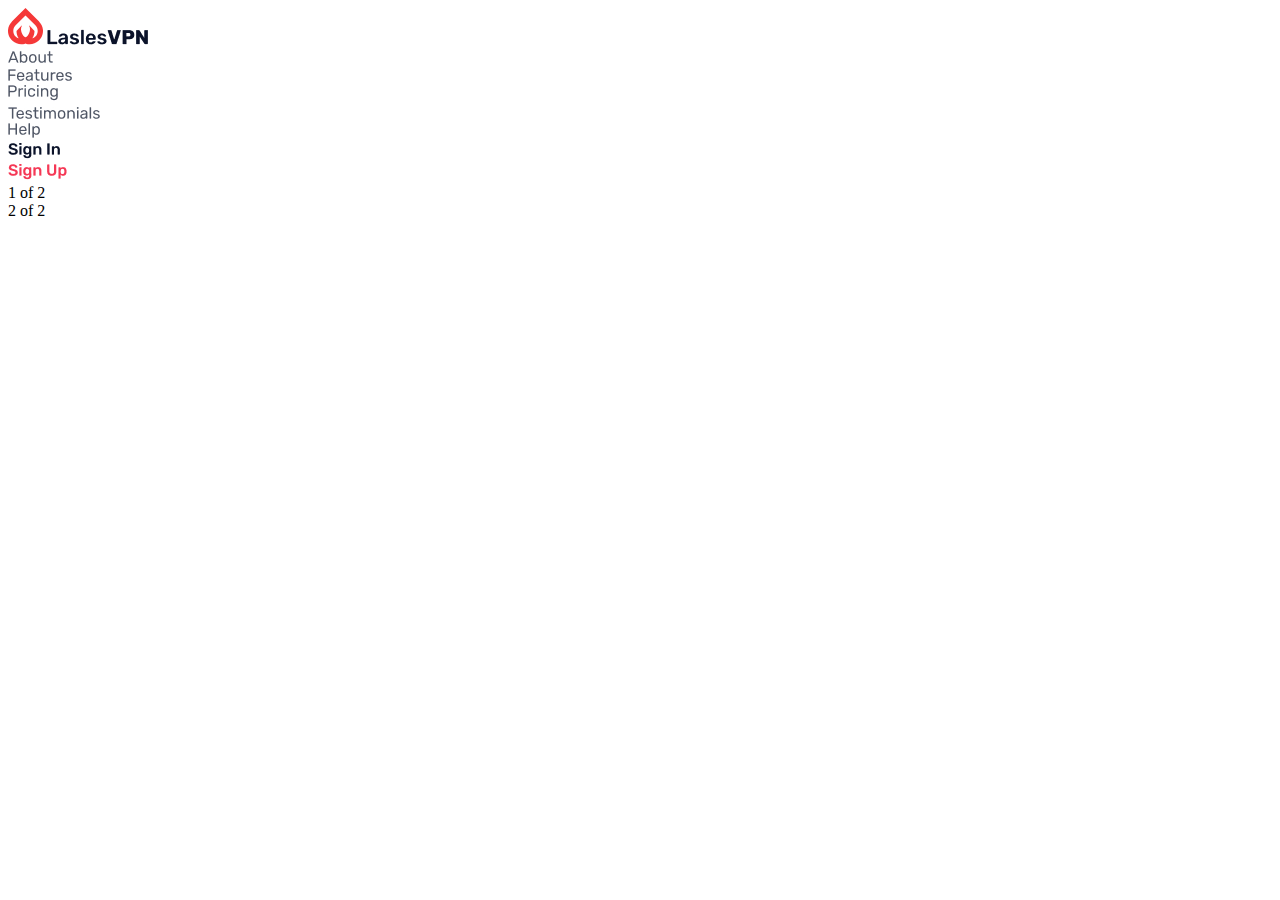
<file: index.html>
<!DOCTYPE html>
<html lang="en">
<head>
    <meta charset="UTF-8">
    <meta http-equiv="X-UA-Compatible" content="IE=edge">
    <meta name="viewport" content="width=device-width, initial-scale=1.0">
    <title>Document</title>
    <link href="main.css">
    <link rel="preconnect" href="https://fonts.gstatic.com"> 
    <link href="https://fonts.googleapis.com/css2?family=Rubik&display=swap" rel="stylesheet">
    <link href="https://cdn.jsdelivr.net/npm/bootstrap@5.0.0-beta2/dist/css/bootstrap.min.css" rel="stylesheet" integrity="sha384-BmbxuPwQa2lc/FVzBcNJ7UAyJxM6wuqIj61tLrc4wSX0szH/Ev+nYRRuWlolflfl" crossorigin="anonymous">
    <script src="https://cdn.jsdelivr.net/npm/bootstrap@5.0.0-beta2/dist/js/bootstrap.bundle.min.js" integrity="sha384-b5kHyXgcpbZJO/tY9Ul7kGkf1S0CWuKcCD38l8YkeH8z8QjE0GmW1gYU5S9FOnJ0" crossorigin="anonymous"></script>
</head>
<body>
  <div class="nav"> 
  <div class="container">
        <div class="row">
          <div class="col-sm-2">
            <img src="Vector.svg" alt="logo" class="logo">
            <img src="LaslesVPN.jpg" alt="logo" class="logo">
          </div>
          <div class="offset-md-1 col-md-1">
            <img src="About.jpg" alt="About" class="About">
            
          </div>
          <div class="col-1">
            <img src="Features.jpg" alt="Features" class="Features">
        
          </div>
          <div class="col-md-1">
            <img src="Pricing.jpg" alt="Pricing" class="Pricing">
            
          </div>
          <div class="col-md-1">
            
            <img src="Testimonials.jpg" alt="Testimonials" class="Testimonials">
          </div>
          <div class="offset-md-1 col-md-1">
            
            <img src="Help.jpg" alt="Help" class="Help">
          </div>
          
          
          <div class="col-md-1">
            <img src="Sign In.jpg" alt="Sign In" class="Sign In">
            
          </div>
          <div class="col-md-1">
            <background src="Rectangle 249.jpg">
            <img src="Sign Up.jpg" alt="Sign Up" class="Sign Up">
          </div>
        </div>
      </div>
    </div>

      <div class="container-fluid">
        
      </div>
      <div class="container-fluid">
        
      </div>
      <div class="container-fluid">
        
      </div>

      <div class="container">
        <div class="row">
          <div class="col">
            1 of 2
          </div>
          <div class="col">
            2 of 2
          </div>
        </div>
</body>
</html>
</file>
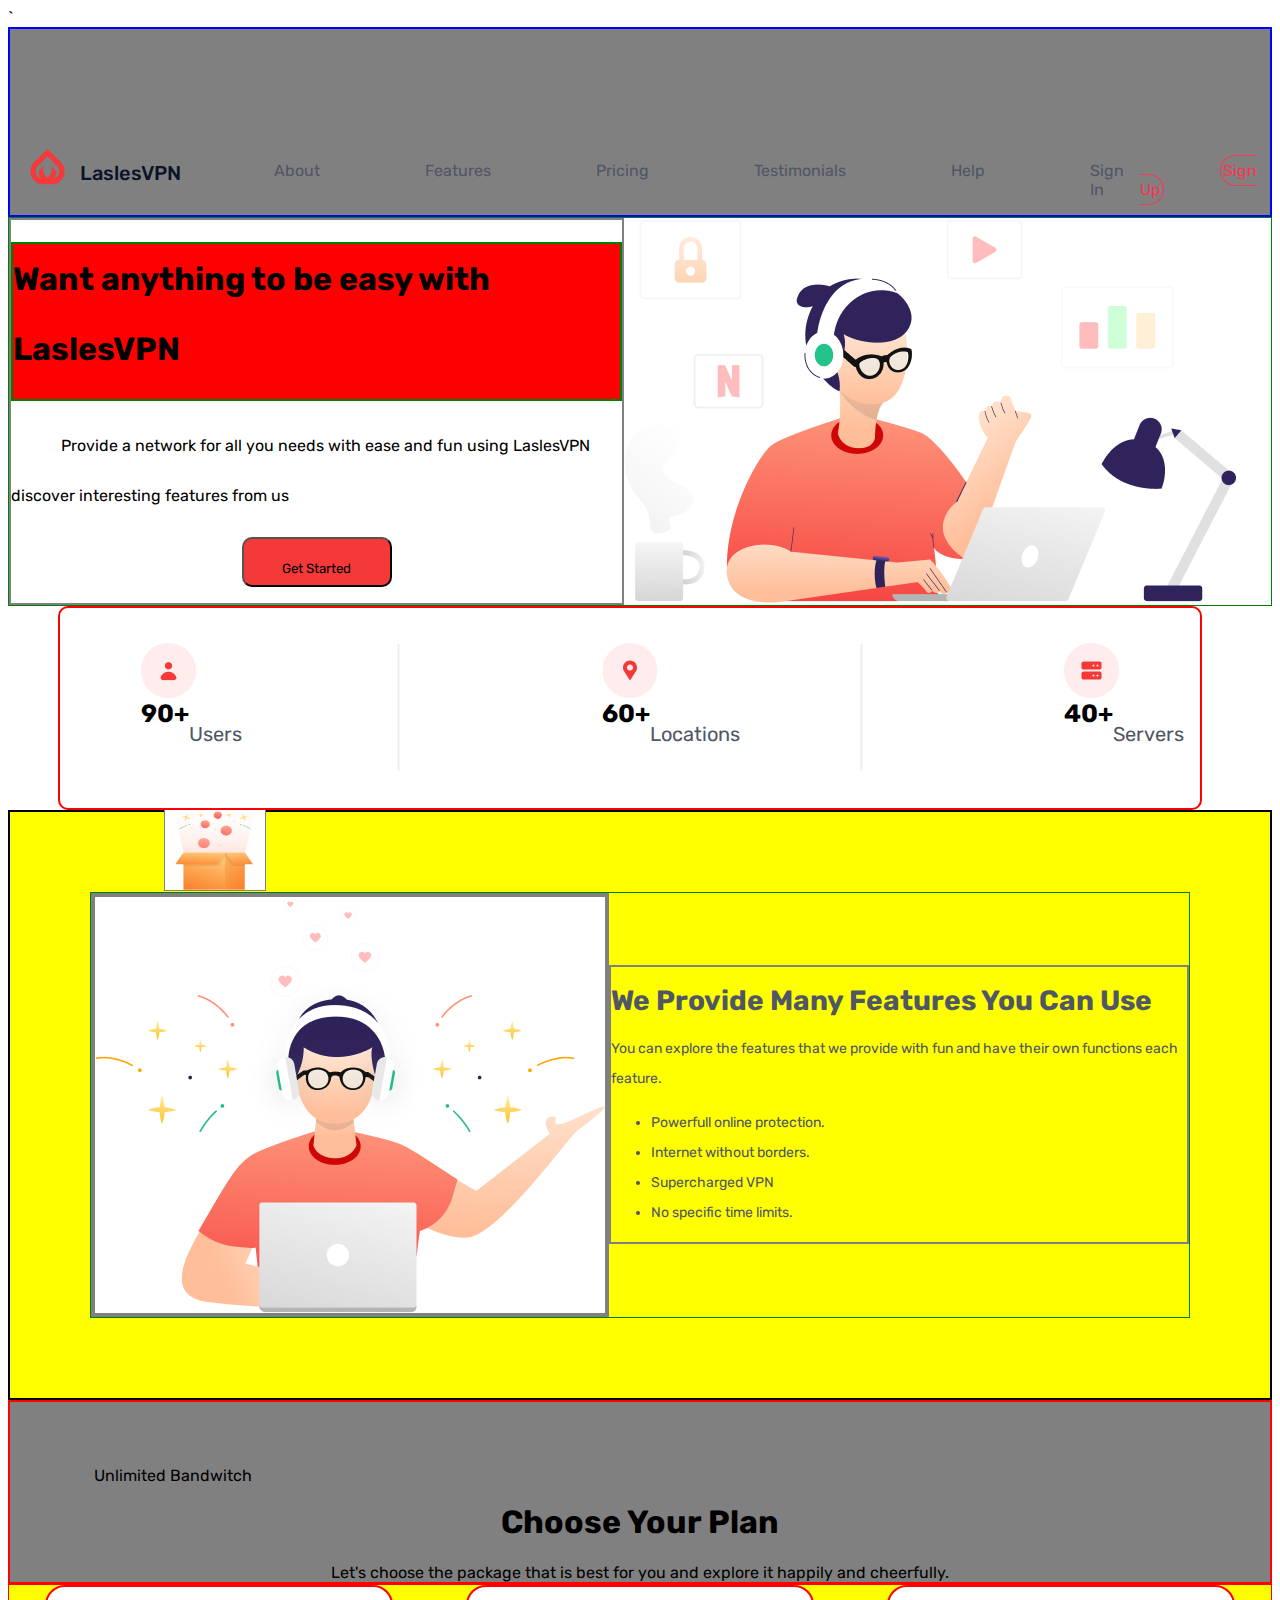
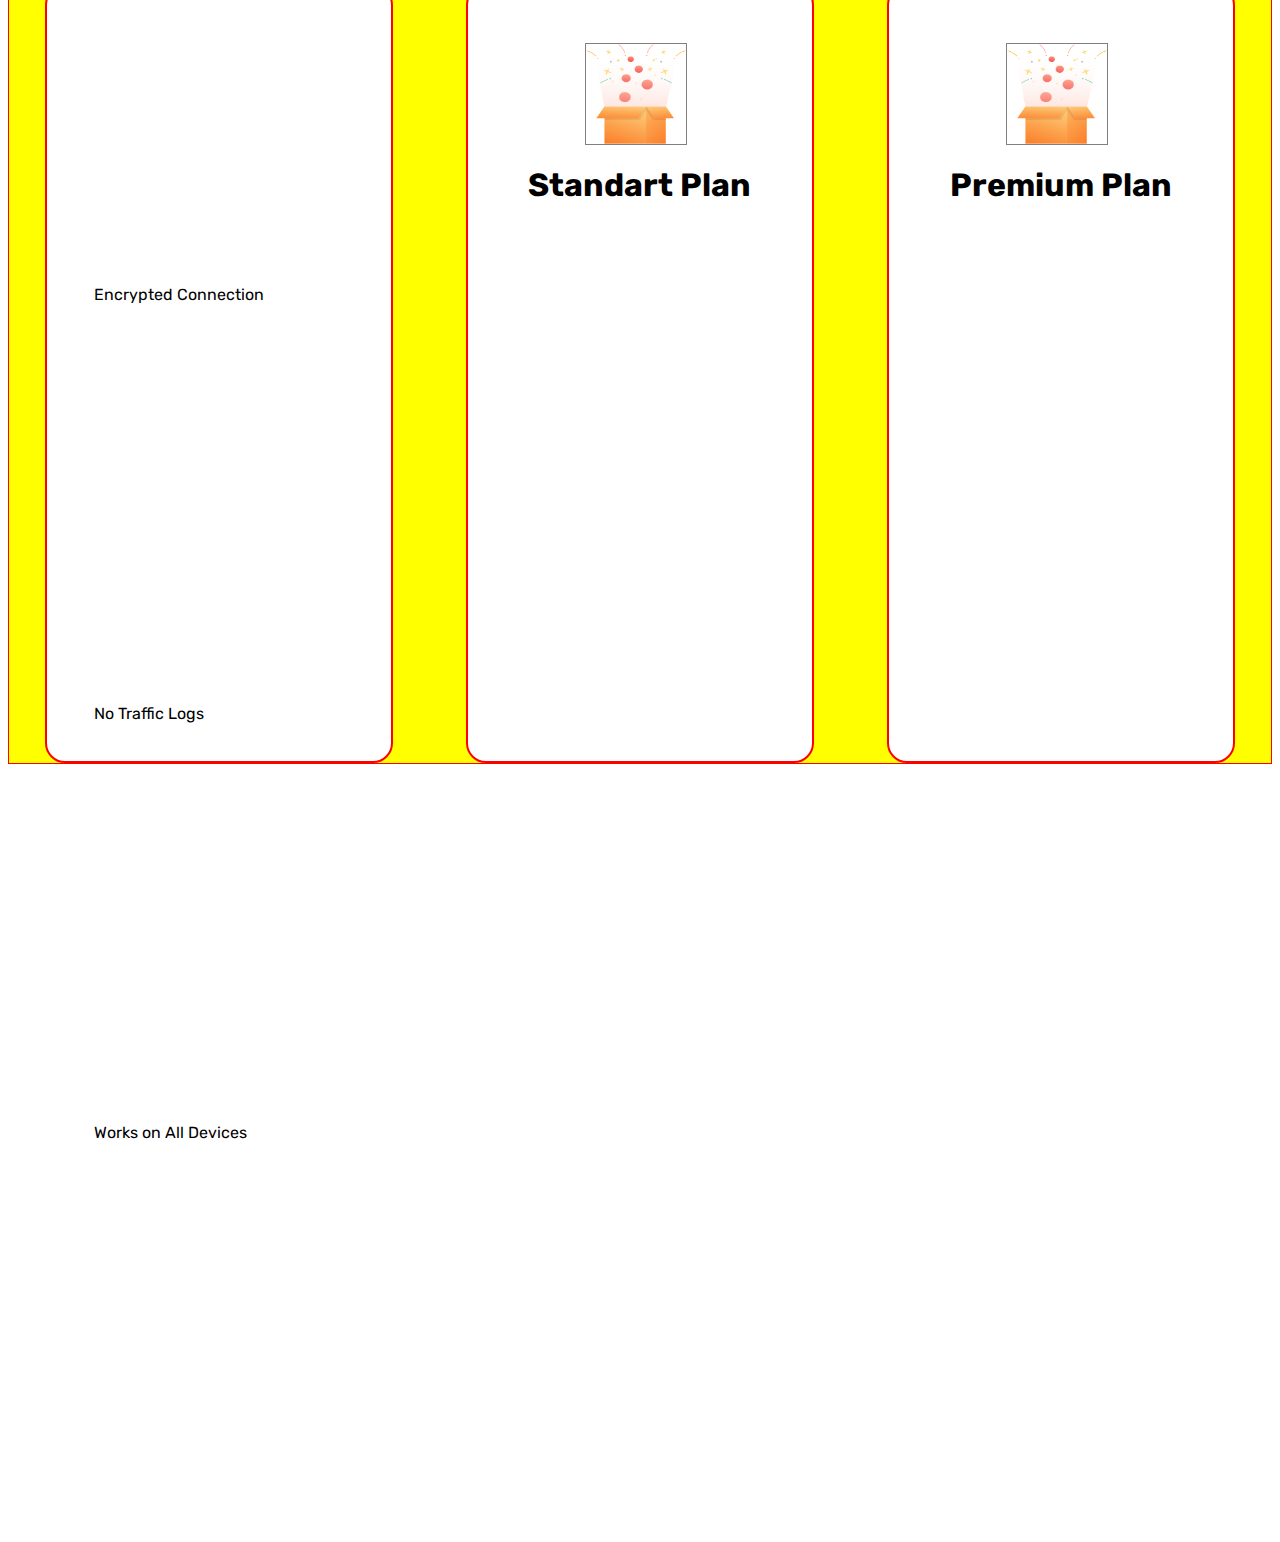
<file: bootstraptest/flexboxtest/index.html>
`<!DOCTYPE html>
<html lang="en">
<head>
  <meta charset="UTF-8">
  <meta name="viewport" content="width=device-width, initial-scale=1.0">
  <meta http-equiv="X-UA-Compatible" content="ie=edge">
  <link rel="stylesheet" href="main.css">
  <link href="https://fonts.googleapis.com/css2?family=Rubik&display=swap" rel="stylesheet">
  <title>Document</title>
</head>
<body>
  <div class="header">
    <div class="promo">
      <div class="logo">
        <img src="Vector.svg" alt="logo" class="logo">
      </div>
    </div>
    <div class="menu">
       <ul>
         <li><a href="href:"#"" class="menu-label">LaslesVPN</a></li>
         <li><a href="href:"#"" class="menu-link">About</a></li>
         <li><a href="href:"#"" class="menu-link">Features</a></li>
         <li><a href="href:"#"" class="menu-link">Pricing</a></li>
         <li><a href="href:"#"" class="menu-link">Testimonials</a></li>
         <li><a href="href:"#"" class="menu-link">Help</a></li>
         <li><a href="href:"#"" class="menu-link">Sign In</a></li>
         <li><a href="href:"#"" class="sign-up-btn">Sign Up</a></li>
       </ul>
    </div>

  </div>
  <div class="main">
    <div class="main-1">
      <h1>Want anything to be easy with LaslesVPN</h1>
      <span>Provide a network for all you needs with ease and fun using LaslesVPN discover interesting features from us</span>
      <button type="button" class="get-started-btn">Get Started</button>
      <!-- <div class="get-started-btn">
        <a>Get Started</a>

        </div> -->
    </div>

    <div class="main-2">
      <img src="Illustration 1.jpg" alt="illustration" class="main-2">


      </div>

    </div>
    <div class="stat-tag">
      <div class="Users">
        <img src="user.jpg" alt="icon">
        <div class="exampler88">
          <a> 90+</a>
          <p> Users </p>
          </div>
      </div>
      <div class="board-line">
        <img src="Vector 14.jpg" alt="vector">
        </div>
      <div class="Locations">
        <img src="location.jpg" alt="icon">
        <div class="exampler88">
        <a> 60+</a>
        <p> Locations </p>
        </div>

      </div>
      <div class="board-line">
        <img src="Vector 14.jpg" alt="vector">
        </div>
      <div class="Servers">
        <img src="Server.jpg" alt="icon">
        <div class="exampler88">
        <a> 40+</a>
        <p> Servers </p>
        </div>
      </div>


    </div>

    <div class="container">
    <div class="main-second">
      <div class="main-second-1">
        <img src="Illustration 2.jpg" alt="illustration" class="main-second-2">
      </div>
      <div class="main-second-2">
      <h1>We Provide Many Features You Can Use</h1>
        <span>You can explore the features that we provide with fun and have their own functions each feature.</span>
        <ul>
          <li>
            <div class="spisok">Powerfull online protection.</div>
          </li>
          <li>
            <div class="spisok">Internet without borders.</div>
          </li>
          <li>
            <div class="spisok">Supercharged VPN</div>
          </li>
          <li>
            <div class="spisok">No specific time limits.</div>
          </li>
        </ul>

      </div>
    </div>
    </div>
    <div class="container2">
      <h1> Choose Your Plan </h1>
      <a>Let's choose the package that is best for you and explore it happily and cheerfully.</a>

    </div>

    <div>
      <div class="container3">
        <div class="column">
          <img src="Premium.jpg" alt="icon" class="photo">
          <h1>Free Plan</h1>
          <ul class="list">
            <li class="spisok2">Unlimited Bandwitch</li>
            <li class="spisok2">Encrypted Connection</li>
            <li class="spisok2">No Traffic Logs</li>
            <li class="spisok2">Works on All Devices</li>
          </ul>

        </div>
        <div class="column">
          <img src="Premium.jpg" alt="icon" class="photo">
          <h1>Standart Plan</h1>
        </div>
        <div class="column">
          <img src="Premium.jpg" alt="icon" class="photo">
          <h1>Premium Plan</h1>
          </div>
    </div>




</body>
</html>
</file>
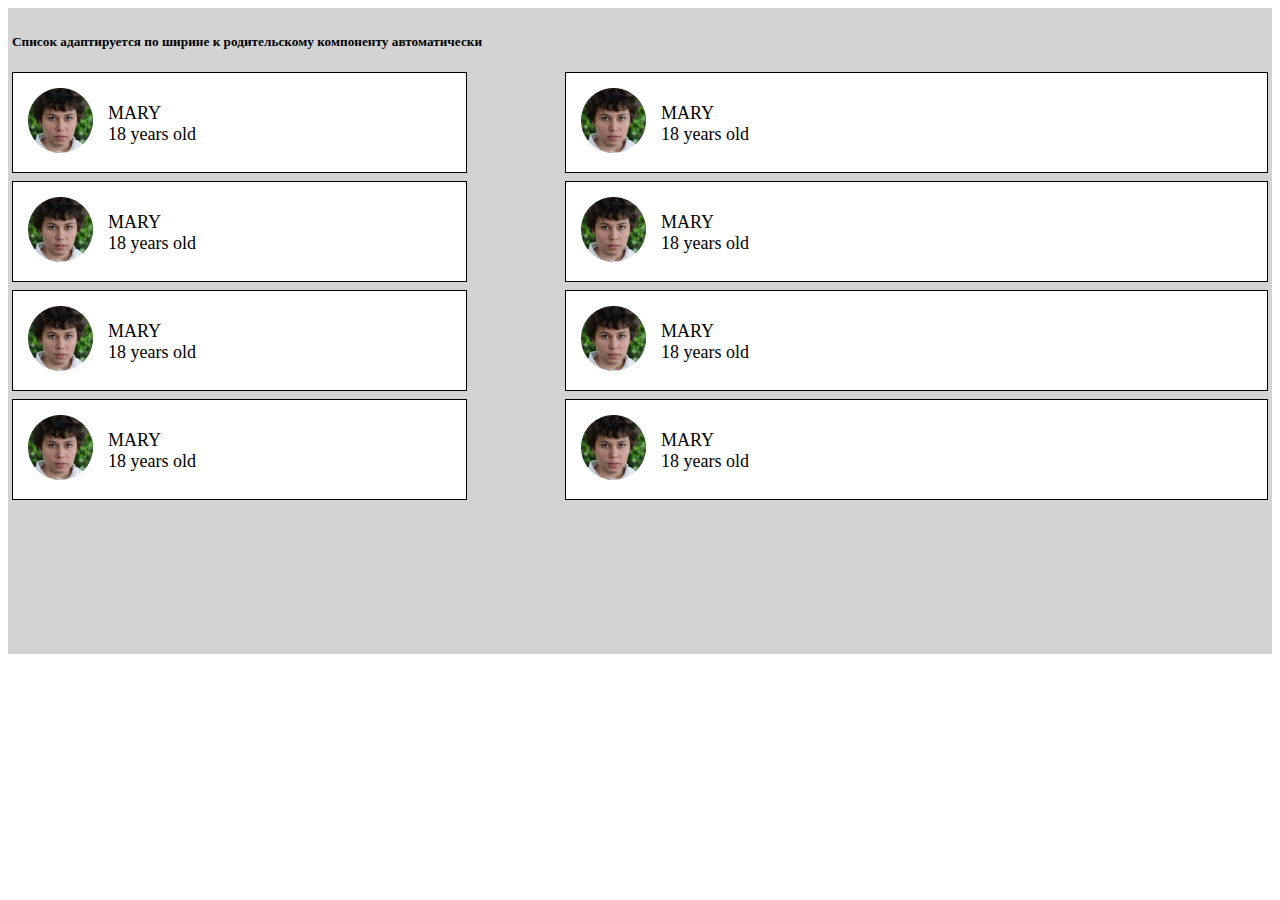
<file: float/2/index.html>
<!DOCTYPE html>
<html lang="en">
<head>
    <meta charset="UTF-8">
    <meta http-equiv="X-UA-Compatible" content="IE=edge">
    <meta name="viewport" content="width=device-width, initial-scale=1.0">
    <title>test</title>
    <link rel="stylesheet" href="main.css">
</head>
<body>
    <div class="block">
    <h5>Список адаптируется по ширине к родительскому компоненту автоматически</h5>
    <div class="container">
        <div class="photo">
            <img src="Ellipse 2.jpg" alt="Photo">
            
            

        </div>
        <div class="name">
            <a>MARY<br>
            <a>18 years old</a>
                
            </div>
        

    </div>
    <div class="container2">
        <div class="photo">
            <img src="Ellipse 2.jpg" alt="Photo">
        </div>
        <div class="name">
            <a>MARY<br>
            <a>18 years old</a>
                
            </div>

    </div>

    </div>

    <div class="block2">
    <div class="container3">
        <div class="photo">
            <img src="Ellipse 2.jpg" alt="Photo">
        </div>
        <div class="name">
            <a>MARY<br>
            <a>18 years old</a>
                
            </div>

    </div>
    <div class="container4">
        <div class="photo">
            <img src="Ellipse 2.jpg" alt="Photo">
        </div>

        <div class="name">
            <a>MARY<br>
            <a>18 years old</a>
                
            </div>

    </div>
    </div>
    <div class="block3">
    <div class="container5">
        <div class="photo">
            <img src="Ellipse 2.jpg" alt="Photo">
        </div>

        <div class="name">
            <a>MARY<br>
            <a>18 years old</a>
                
            </div>

    </div>
    <div class="container6">
        <div class="photo">
            <img src="Ellipse 2.jpg" alt="Photo">
        </div>

        <div class="name">
            <a>MARY<br>
            <a>18 years old</a>
                
            </div>

    </div>
    </div>
    <div class="block4">
    <div class="container7">
        <div class="photo">
            <img src="Ellipse 2.jpg" alt="Photo">
        </div>

        <div class="name">
            <a>MARY<br>
            <a>18 years old</a>
                
            </div>

    </div>
    <div class="container8">
        <div class="photo">
            <img src="Ellipse 2.jpg" alt="Photo">
        </div>

        <div class="name">
            <a>MARY<br>
            <a>18 years old</a>
                
            </div>

    </div>
    </div>
    <div class="block5">
        
    </div>
    
</body>
</html>
</file>
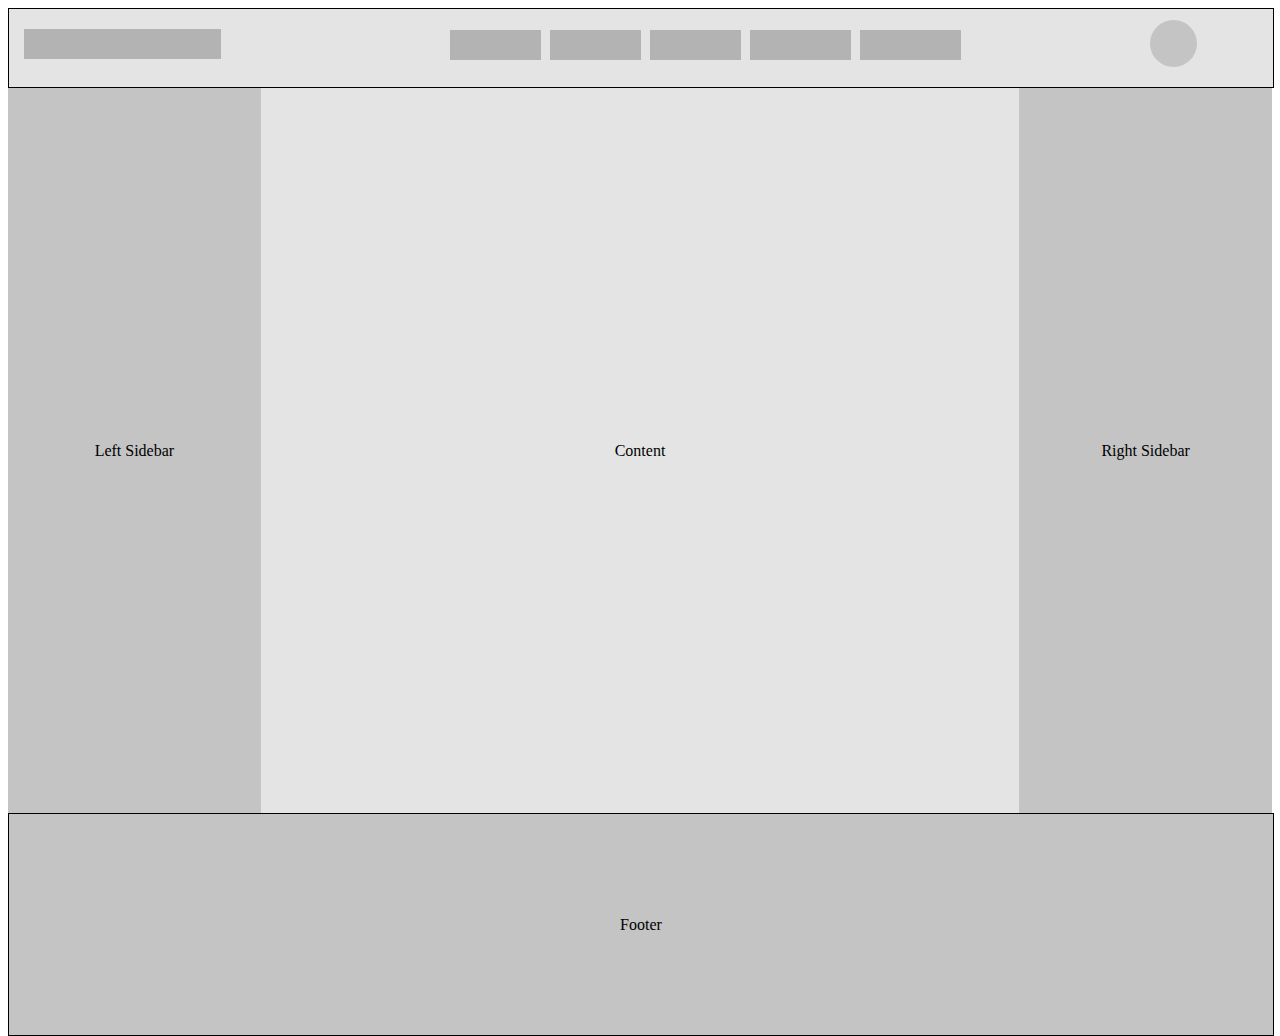
<file: float/layout.html>
<!DOCTYPE html>
<html lang="en">
<head>
    <meta charset="UTF-8">
    <meta http-equiv="X-UA-Compatible" content="IE=edge">
    <meta name="viewport" content="width=device-width, initial-scale=1.0">
    <title>Document</title>
    <link rel="stylesheet" href="style.css">
</head>
<body>
    <div class="nav">
        <div class="container">
            <div class="board-1">

            </div>
            <div class="board-2">

            </div>
            <div class="board-3">

            </div>
            <div class="board-4">

            </div>
            <div class="board-5">

            </div>
            <div class="board-6">

            </div>
            <div class="board-7">

            </div>
        </div>

    </div>
    <div class="column-1">
         Left Sidebar

        

        
    </div>
    <div class="column-2">

        Content
    </div>
    <div class="column-3">

        Right Sidebar
    </div>
    <div class="footer">
        Footer 
    </div>
    
</body>
</html>
</file>
<file: main.css>
.nav {
    padding-top: 350px;
}
</file>
<file: bootstraptest/flexboxtest/main.css>
* {
  font-style: Rubik;
  font-family: Rubik;
}

.header {
  position: relative;
  display: flex;
  background-color: grey;
  flex-direction: column;
  justify-content: space-around;
  text-decoration-color: black;
  border: 2px solid blue;
}

.logo {
padding-top: 80px;
padding-left: 10px;
display: flex;
flex-direction: column-reverse;
justify-content: center;
height: 36.23234176635742px;
width: 35px;

}


.menu-label {

display: flex;
flex-direction: column;
padding-left: 30px;
flex-wrap: wrap;
width: 104px;
height: 24px;
text-decoration: none;
font-family: Rubik;
font-style: normal;
font-weight: 500;
font-size: 20px;
line-height: 24px;
/* identical to box height */

color: #0B132A;
}

.menu-link {
display: flex;
flex-wrap: wrap;
flex-direction: column;
justify-content: space-around;
padding-left: 90px;
margin-right: 15px;
font-family: Rubik;
font-style: normal;
font-weight: normal;
font-size: 16px;
line-height: 19px;
/* identical to box height */

color: #4F5665;
}

.sign-up-btn {
  margin-left: 80px;
  border:  1px solid #F53855;
  box-sizing: border-box;
  padding: 5px 2px;
  border-radius: 50px;
  color: #F53855;
  text-decoration: none;
  width: 150px;
  height: 45px;
}

.main {
  display: flex;
  position: relative;
  flex-direction: row;
  align-items: center;
  border: 1px solid green;

}

.main-1 {
  width: 611.24px;
  height: 382.44px;
  display: flex;
  flex-direction: row;
  flex-wrap: wrap;
  align-items: stretch;
  justify-content: space-around;
  border: 2px solid grey;
}

.main-second {
  display: flex;
  position: relative;
  flex-direction: row;
  align-items: center;
  border: 1px solid green;

}

.main-second-1 {

  display: flex;
  flex-direction: row;
  flex-wrap: wrap;
  align-items: stretch;
  justify-content: space-around;
  border: 2px solid grey;
}

.main-second-2 {

  display: flex;
  flex-direction: column;
  flex-wrap: wrap;
  align-items:stretch;
  align-content: сcenter;
  justify-content: space-between;
  border: 2px solid grey;
  position: relative;
min-height: inherit;
font-family: Rubik;
font-style: normal;
font-weight: normal;
font-size: 14px;
line-height: 30px;
/* identical to box height, or 214% */

color: #4F5665;

}

.container {
  display: flex;
  padding: 80px;
  background-color: yellow;
  border: 2px solid black;

}

.span {
  display: inline-block;

}

.main-1 span::before {
  content: "";
  width: 50px;
  height: 50px;
  display: inline-block;
  vertical-align: middle;
}

.main-1 span::after {
  content: "";
  width: 50px;
  height: 50px;
  display: inline-block;
  vertical-align: middle;
}

.get-started-btn {


line-height: 50px;
position: relative;
width: 150px;
height: 50px;
background: #F53838;
border-radius: 10px;
text-decoration-color: white;
padding: 5px 4px;
text-align: center;
align-items: center;
}

item2 {
display: flex;
flex-direction: column;
flex-wrap: wrap;

}
.menu ul {
  display: flex;
  text-decoration-color: black;
  justify-content:space-around;
  list-style: none;
  align-items:stretch;
}
.menu-link {
  text-decoration: none;
}

.menu {
  display: flex;

}

.main-1 h1 {
  line-height: 70px;
  width: inherit;
  border: 2px solid green;
  background: red;

}

.stat-tag {
  display: flex;
  flex-direction: row;
  flex-wrap: wrap;
  column-count: 3;
  column-gap: 40px;
  border: 2px solid red;
  justify-content: space-around;
  position: relative;
  width: 1140px;
  height: 200px;
  margin-left: 50px;
  align-content: center;


background: #FFFFFF;
border-radius: 10px;

}

.User {

  display: flex;
  padding: 7px;
  flex-direction: row;
  justify-content: space-between;
  flex-wrap: wrap;
  align-items: center;
  border: 1px solid yellow;
}

.exampler88 {
  display: flex;
  flex-direction: row;
width: 49px;
height: 30px;
font-family: Rubik;
font-style: normal;
font-weight: bold;
font-size: 25px;
line-height: 30px;

}

.exampler88 p {
  display: flex;
  flex-direction: column;
  font-family: Rubik;
  font-style: normal;
  font-weight: normal;
  font-size: 20px;
  line-height: 30px;
  /* identical to box height, or 150% */

  color: #4F5665;
}
.Location {

  display: flex;
  padding: 7px;
  flex-direction: row;
  justify-content: space-around;
  flex-wrap: wrap;
  align-items: center;
  border: 1px solid yellow;

}

.Server {

  display: flex;
  padding: 7px;
  flex-direction: row;
  justify-content: space-around;
  flex-wrap: wrap;
  align-items: center;
  border: 1px solid yellow;

}

.container2 {
  display: flex;
  flex-direction: column;
  padding-top: 80px;
  text-align: center;
  justify-content: space-around;
  background-color: grey;
  border: 2px solid red;

}

.container3{
  display: flex;
  flex-direction: row;
  justify-content: space-around;
  border: 1px solid red;
  background-color: yellow;
  min-height: 400px;

}
.column {

  display: flex;
  flex-direction: column;
  justify-content: center;
  align-content: center;
  padding: 7px;
  height: 760px;
  width: 330px;
  border: solid 2px red;
  border-radius: 20px;
  background-color: white;

}

.photo {
  display: flex;
  margin-left: 110px;
  margin-bottom: 0px;
  max-width: 100px;
  max-height: 100px;

  justify-content: center;
  border: 1px solid grey;
}

.column h1 {
  margin-bottom: 500px;
  display: flex;
  flex-direction: row;
  justify-content: center;
  align-content: center;
}

.spisok2 {
 display: flex;
 flex-direction: column;
 justify-content: flex-start;
 padding-bottom: 400px;

}
</file>
<file: float/2/main.css>
.block5{
    min-height: 150px;
    background-color: lightgrey;
}

.block{
    overflow: hidden;
    padding: 4px;
    background-color: lightgrey;
    
}

.block2{
    overflow: hidden;
    padding: 4px;
    background-color: lightgrey;
}

.block3{
    overflow: hidden;
    padding: 4px;
    background-color: lightgrey;
}

.block4{
    overflow: hidden;
    padding: 4px;
    background-color: lightgrey;
}
.container {

    width: 453px;
    height: 99px;
    float:left;
    border: 1px solid black;
    
    background: #ffff;
}
.photo {
    padding: 15px;
    float: left;
    align-items: center;

   
}

.name{
    float: left;
    margin-top: 30px;
    max-width: 90px;
    max-height: 10px;
    font-size: large;
    
}

.age{
    margin: left 0;;
    font-size: 1dp;
    
}

.container2 {
    width: 701px;
    height: 99px;
    float:right;
    border: 1px solid black;
    
    background: #ffff;
}

.container3 {
    
    width: 453px;
    height: 99px;
    float:left;
    border: 1px solid black;
    
    background: #ffff;
}

.container4 {
    
    width: 701px;
    height: 99px;
    float:right;
    border: 1px solid black;
    
    background: #ffff;
}

.container5 {
    
    width: 453px;
    height: 99px;
    float:left;
    border: 1px solid black;
    
    background: #ffff;
}

.container6 {
    
    width: 701px;
    height: 99px;
    float:right;
    border: 1px solid black;
    
    background: #ffff;
}

.container7 {
    
    width: 453px;
    height: 99px;
    float:left;
    border: 1px solid black;
    
    background: #ffff;
}

.container8 {
    
    width: 701px;
    height: 99px;
    float:right;
    border: 1px solid black;
    
    background:#ffff;
}
</file>
<file: float/style.css>
.nav {
padding: 0;    
margin: 0;
font-family: sans-serif;
height: 78px;
width: 100%;
border: 1px solid #000000;
background: #E4E4E4;}

.column-1 {
    width: 20%;
    min-height: 725px;
    float:left;
    background: #C4C4C4;
    text-align: center;
    line-height: 725px;
    
    

}


.column-2 {
    width: 60%;
    min-height: 725px;
    float: left;
    background: #E4E4E4;
    text-align: center;
    line-height: 725px;
    
}

.column-3 {
    width: 20%;
    min-height: 725px;
    float:right;
    background: #C4C4C4;
    text-align: center;
    line-height: 725px;
    

}

.footer {
    height: 221px;
    border: 1px solid #000000;
    background: #C4C4C4;
    float: left;
    width: 100%;
    text-align: center;
    line-height: 221px;
}

.board-1 {
    
margin-left: 15px;
margin-top: 20px;   
width: 15.6%;
height: 30px;
float: left;

background: #B3B3B3;
}
.board-2 {

    position: absolute;
    width: 91px;
    height: 30px;
    left: 450px;
    top: 30px;
    
    background: #B3B3B3;
}
.board-3 {
    position: absolute;
    width: 91px;
    height: 30px;
    left: 550px;
    top: 30px;
    
    background: #B3B3B3;
}
.board-4 {
    position: absolute;
    width: 91px;
    height: 30px;
    left: 650px;
    top: 30px;
    
    background: #B3B3B3;

}
.board-5 {

position: absolute;
width: 101px;
height: 30px;
left: 750px;
top: 30px;
background: #B3B3B3;
    
}
.board-6 {
    position: absolute;
    width: 101px;
    height: 30px;
    left: 860px;
    top: 30px;
    background: #B3B3B3;
}
.board-7 {
    position: absolute;
width: 47px;
height: 47px;
left: 1150px;
top: 20px;
border-radius: 50%;

float: right;
background: #C4C4C4;
}
</file>
